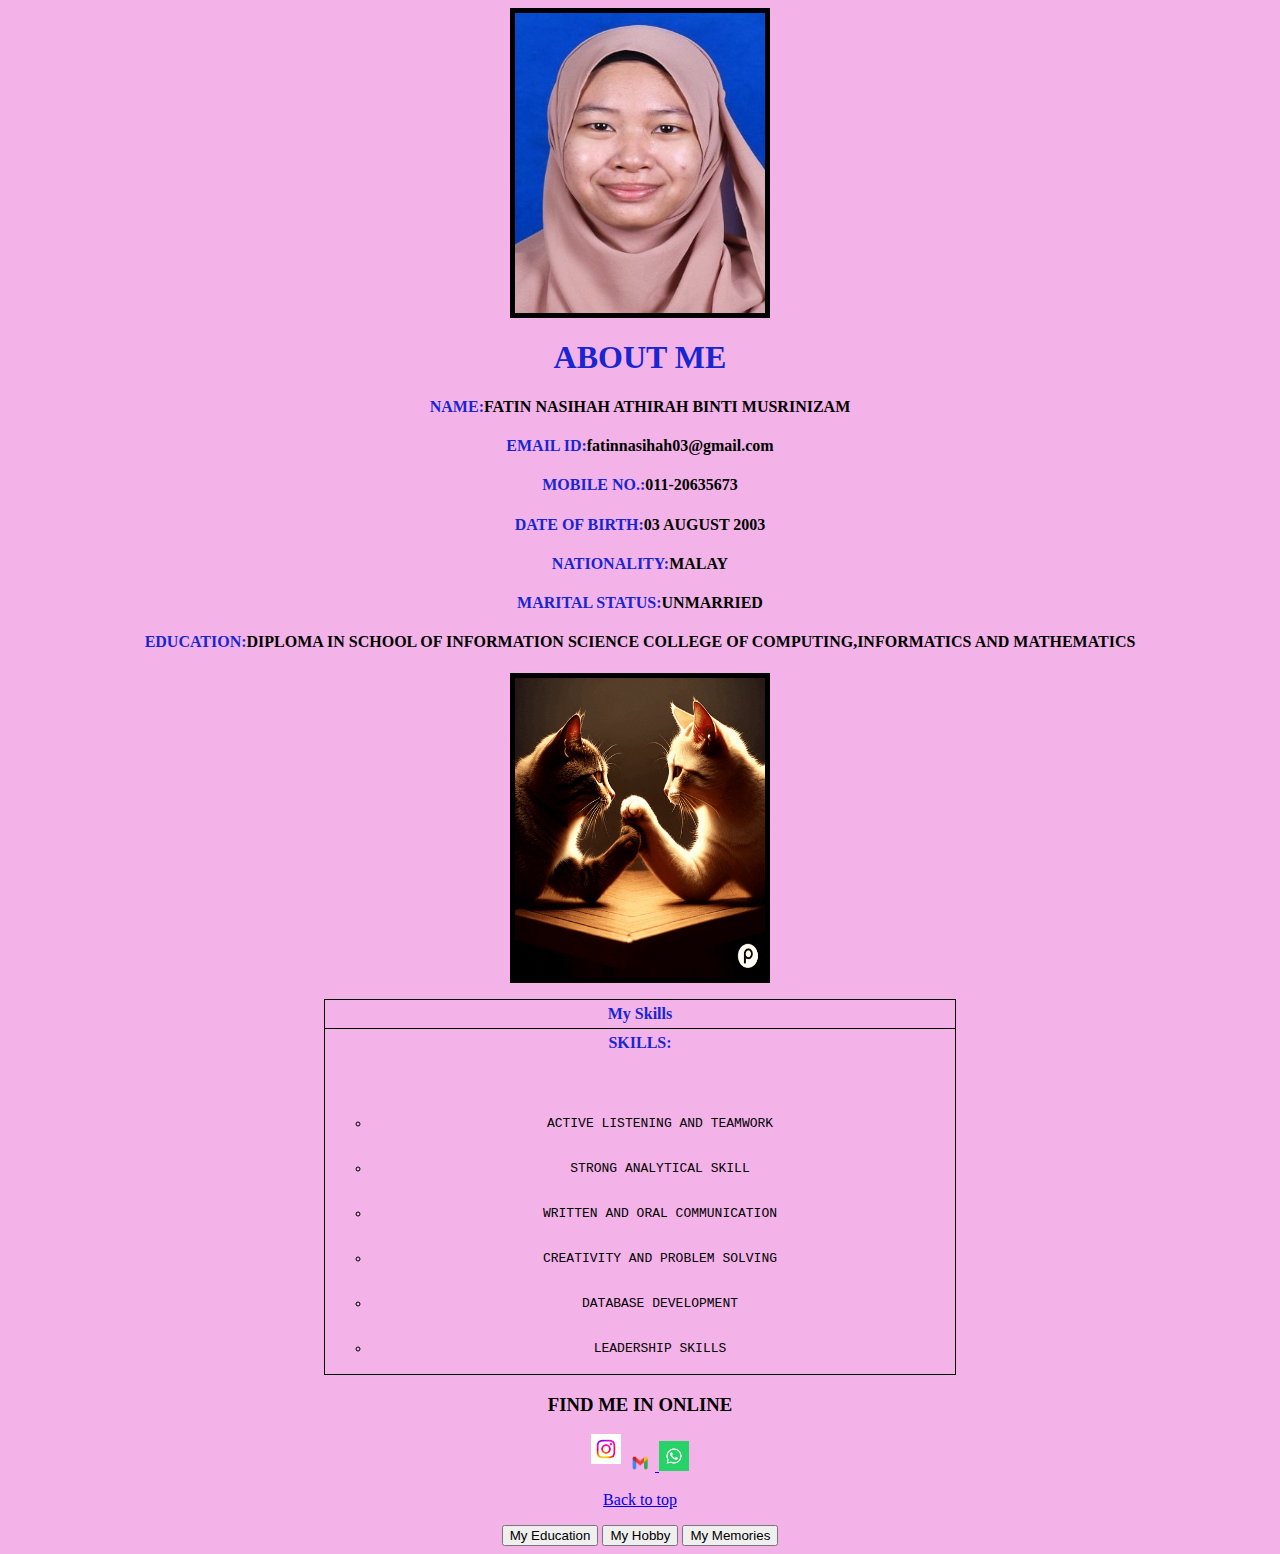
<file: index.html>
<html>
    <head>
        <title> Welcome to Nasihah's website</title>
    </head>
    <link rel="stylesheet" href="css/style.css">

            <body bgcolor="#F3B2E8"></body>

            <center><img src="imd311 gambar/gambar muka (3).jpg"border="5"alt="Formal Picture"hspace="5" style="width: 250px;height:300px;"></center>

            <center><h1><font color=#1826D1> ABOUT ME</font></h1></center>
<head> 
<center><h4><font color=#1826D1>NAME:</font>FATIN NASIHAH ATHIRAH BINTI MUSRINIZAM</h4>
<h4><font color=#1826D1>EMAIL ID:</font>fatinnasihah03@gmail.com</h4>
<h4><font color=#1826D1>MOBILE NO.:</font>011-20635673</h4>
<h4><font color=#1826D1>DATE OF BIRTH:</font>03 AUGUST 2003</h4>
<h4><font color=#1826D1>NATIONALITY:</font>MALAY</h4>
<h4><font color=#1826D1>MARITAL STATUS:</font>UNMARRIED</h4>
<h4><font color=#1826D1>EDUCATION:</font>DIPLOMA IN SCHOOL OF INFORMATION SCIENCE COLLEGE OF COMPUTING,INFORMATICS AND MATHEMATICS</h4></center>

<p><center><img src="imd311 gambar/kucing.gif"border="5" hspace="5"style="width: 250px;height:300px;"></p></center>

<center><style>
    table,td,th
    {
        border: 1px solid black;
        border-collapse:collapse ;}
th,td
        {padding:5px;
        }
th, td
        {text-align:center;
        }
</style>
<table>
    <tr>
        <table style="width:50%;">
        
        <th><font color=#1826D1>My Skills</font></th>  
    </tr>
    <td>
<center><h4><font color=#1826D1>SKILLS:</h4></font><pre>
    <center><ul type="circle"> <li>ACTIVE LISTENING AND TEAMWORK</li>
        <li>STRONG ANALYTICAL SKILL</li>
    <li>WRITTEN AND ORAL COMMUNICATION</li>
    <li>CREATIVITY AND PROBLEM SOLVING</li>
    <li>DATABASE DEVELOPMENT</li>
    <li>LEADERSHIP SKILLS</li></ul></pre></h4></center>
</center>
</table>
</tr>

      
<center><p><h3><font color=black>FIND ME IN ONLINE</font> </h3>
<a href="https://www.instagram.com/"> <img src="imd311 gambar/insta.jpg" width="30" style="padding-bottom: 7;" ></a> 
<a href="https://mail.google.com/mail/u/0/#inbox"> <img src="imd311 gambar/Gmail.png" width="30" style="padding-top: 7;" </a>
<a href="https://web.whatsapp.com/"> <img src="imd311 gambar/whatsapp.png" width="30" style="padding-top: 7;" </a></p>    

<p><a href="#top"> Back to top</a></p>
    <font bgcolor="#8DFAF8"><button onclick="document.location ='education section.html'">My Education</button></font>
    <button onclick="document.location ='Hobby.html'">My Hobby</button>
    <button onclick="document.location='picture.html'">My Memories</button></center>
</file>
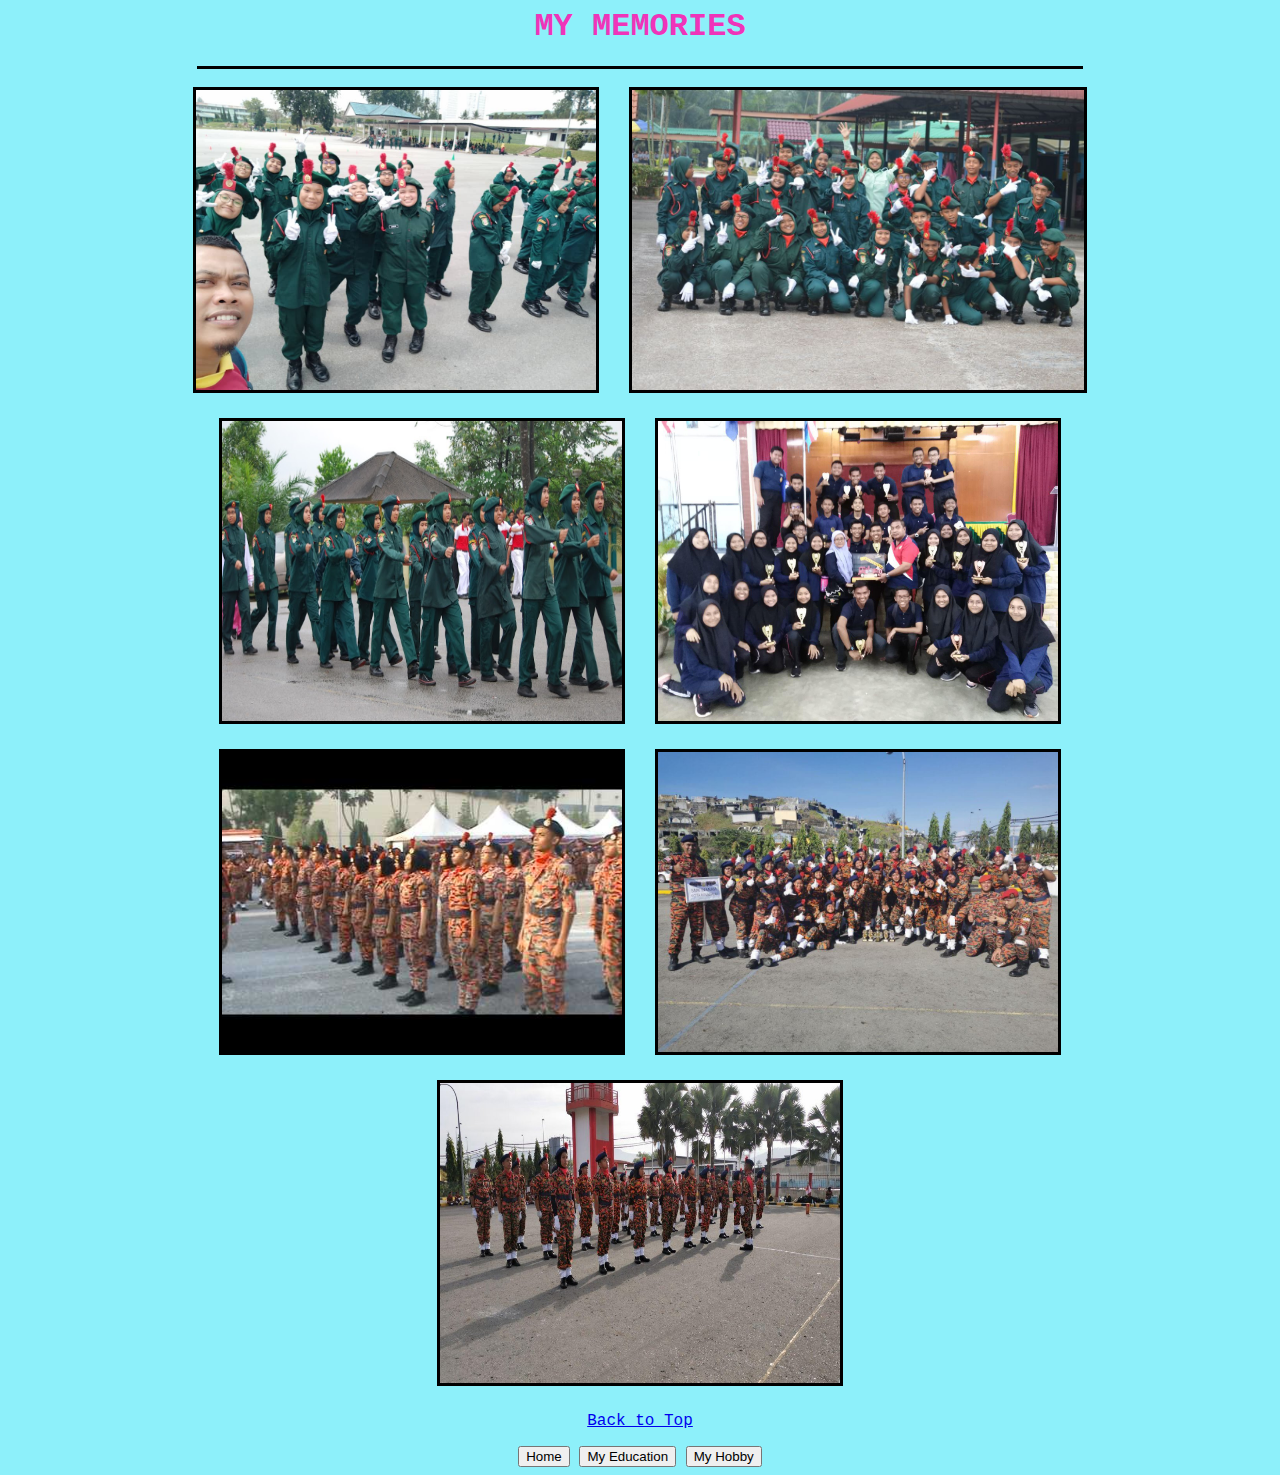
<file: picture.html>
<html>
    <head>
        <title>MY MEMORIES</title>
    </head>

    <link rel="stylesheet" href="css/style.css/">
    
    <body bgcolor="#8DF0FA"></body> 
    <head>
        <font face="courier new">                            
            <h1 align="center"><a name="#topic"></a><font color="#EF34B9">MY MEMORIES</font></h1>
        
                <hr size="3" color="black" width="70%">

                <head>
                    <title>First place in March Competition</title>
                </head>

                <div align="center">     
                <img src="imd311 gambar/kawad kaki.jpg" height="300" hspace="10" vspace="10" border="3" alt="march competition"></a> 
                <img src="imd311 gambar/kawad kaki2.jpg" height="300" hspace="10" vspace="10" border="3" alt="march competition"></a>   
                <img src="imd311 gambar/penat.JPG" width="400" height="300" hspace="10" vspace="10" border="3" alt="march competition"></a>  
                <img src="imd311 gambar/bomba.jpg" height="300" hspace="10" vspace="10" border="3" alt="FOOTMARCH COMPETITION FIREFIGHTER"></a> 
                <img src="imd311 gambar/bp.jpg" height="300" hspace="10" vspace="10" border="3" alt="FOOTMARCH COMPETITION FIREFIGHTER"></a>
                <img src="imd311 gambar/bp2.jpg" height="300" hspace="10" vspace="10" border="3" alt="march competition"></a>
                <img src="imd311 gambar/kawad bomba.jpg" width="400" height="300" hspace="10" vspace="10" border="3" alt="march competition"></a>
                </div>
                
                <center><p><a href="#top">Back to Top</a></p></center>
                <center><button onclick="document.location='index.html'">Home</button>
                <button onclick="document.location='education section.html'">My Education</button>
                <button onclick="document.location='Hobby.html'">My Hobby</button></center>
    </head>
</html>
<body>
</file>
